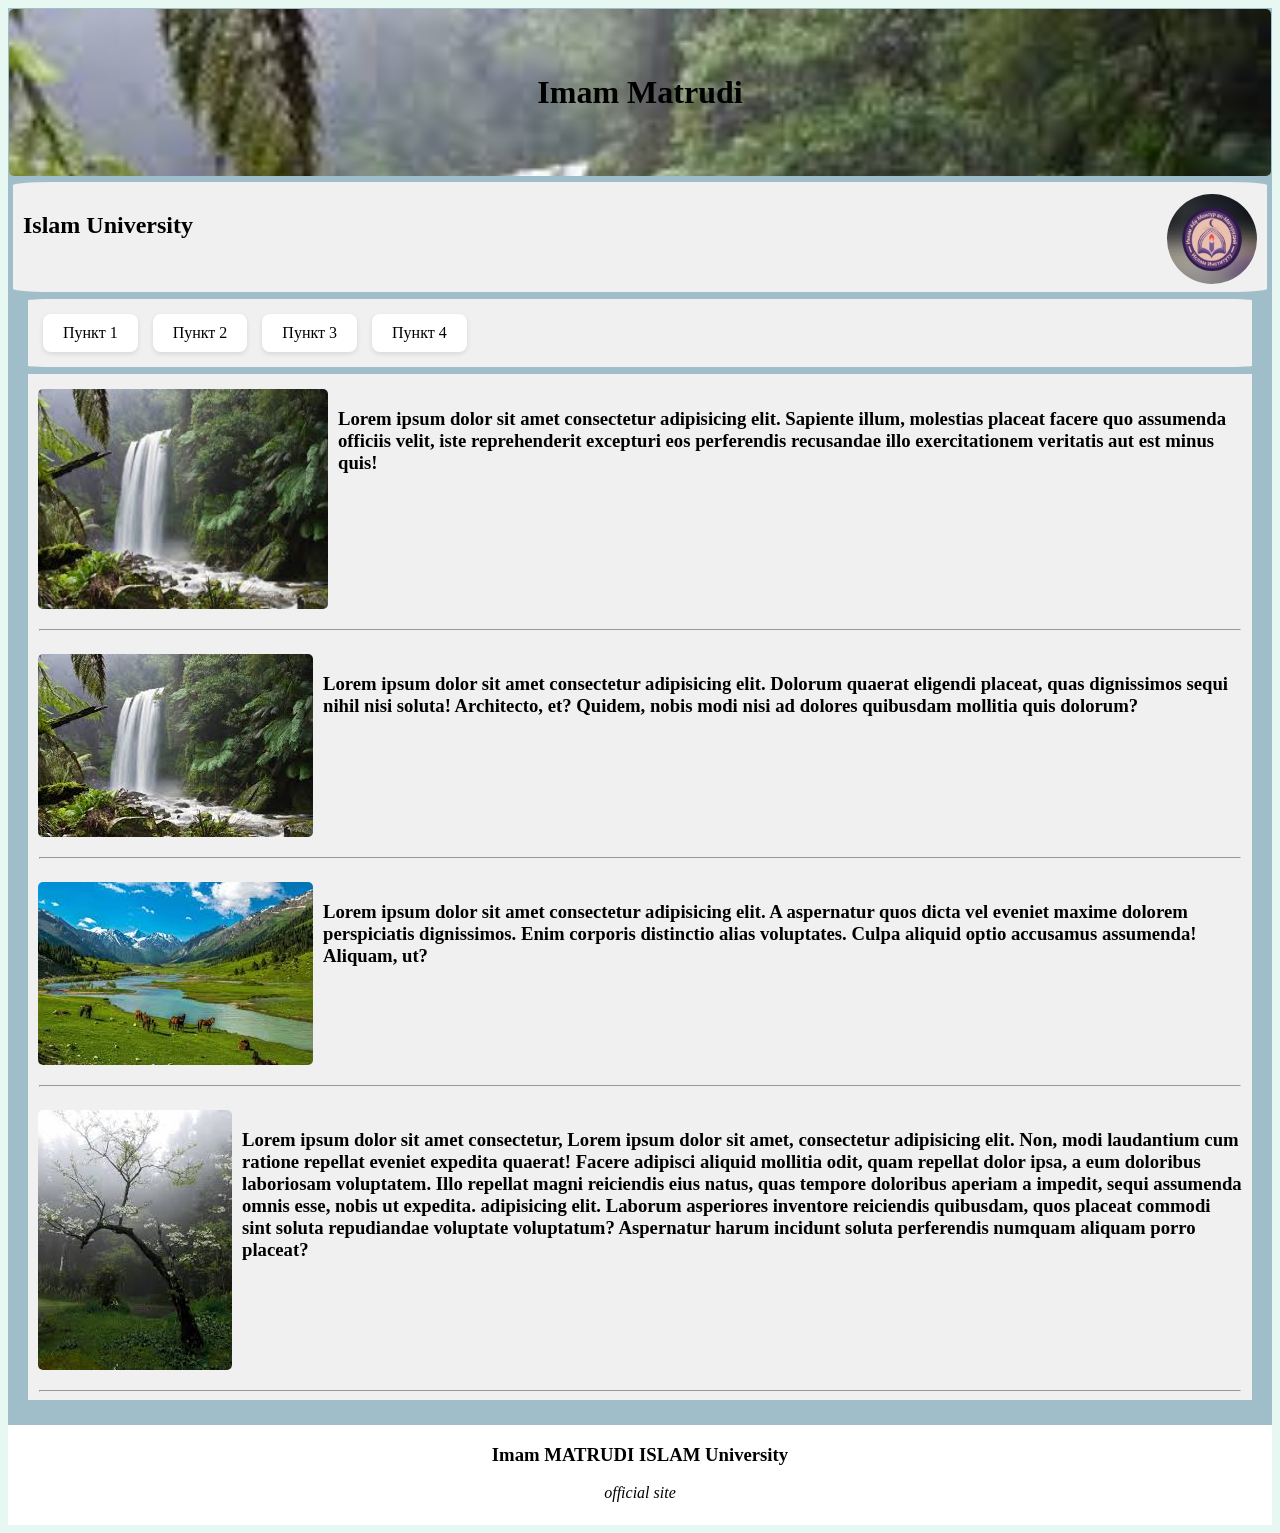
<file: index.html>
<!DOCTYPE html>
<html lang="en">
<head>
    <meta charset="UTF-8">
    <meta http-equiv="X-UA-Compatible" content="IE=edge">
    <meta name="viewport" content="width=device-width, initial-scale=1.0">
    <title>Islam University</title>
    <link rel="stylesheet" href="index.css">
    <link rel="icon" type="image/x-icon" href="logotip.jpeg">
    <!-- <link rel="stylesheet" href="glavnaya.js"> -->
</head>
<body>
  <div class="div-container">
    <div class="div-saytnomi">
      <h1>Imam Matrudi</h1>
      <!-- <img src="logotip.jpeg" alt="logo"> -->
    </div>
    <div class="div-saytnomi2">
      <h2>Islam University</h2>
      <img src="logotip.jpeg" alt="">
    </div>
    <div class="menu-container">
      <div class="menu-items" id="menu">
        <div class="item"><a href="index.html">Пункт 1</a></div>
        <div class="item"><a target="_blank" href="2chi.html">Пункт 2</a></div>
        <div class="item"><a target="_blank" href="">Пункт 3</a></div>
        <div class="item"><a target="_blank" href="">Пункт 4</a></div>
        <!-- <div class="item">Пункт 5</div> -->
        <!-- <div class="item">Пункт 6</div> -->
        <!-- <div class="item">Пункт 7</div> -->
        <!-- <div class="item">Пункт 8</div> -->
          <script>
              const slider = document.getElementById('menu');
            let isDown = false;
            let startX;
            let scrollLeft;

            slider.addEventListener('mousedown', (e) => {
              isDown = true;
            slider.classList.add('active');
              startX = e.pageX - slider.offsetLeft;
              scrollLeft = slider.scrollLeft;
            });

            slider.addEventListener('mouseleave', () => {
              isDown = false;
            });

            slider.addEventListener('mouseup', () => {
              isDown = false;
            });

            slider.addEventListener('mousemove', (e) => {
              if (!isDown) return;
              e.preventDefault();
            const x = e.pageX - slider.offsetLeft;
            const walk = (x - startX) * 2; // Множитель скорости прокрутки
            slider.scrollLeft = scrollLeft - walk;
            });
          </script>
        
      </div>

    </div>
    <div class="sahifa">
        
      <div class="slaydli-surat">
        <img class="mySlides" src="1.jpg" style="width: 290px; height: 220px;">
        <img class="mySlides" src="2.jpg" style="width:290px" height="220px">
        <img class="mySlides" src="3.jpg" style="width:290px" height="220px">
        <h3>Lorem ipsum dolor sit amet consectetur adipisicing elit. Sapiente illum, molestias placeat facere quo assumenda officiis velit, iste reprehenderit excepturi eos perferendis recusandae illo exercitationem veritatis aut est minus quis!</h3>
      </div>
      <br><hr>
      <script>
      var myIndex = 0;
      carousel();
      
      function carousel() {
        var i;
        var x = document.getElementsByClassName("mySlides");
        for (i = 0; i < x.length; i++) {
          x[i].style.display = "none";  
        }
        myIndex++;
        if (myIndex > x.length) {myIndex = 1}    
        x[myIndex-1].style.display = "block";  
        setTimeout(carousel, 2000); // Change image every 2 seconds
      }
      </script>

        <!--  -->
        <div class="div-malumot1">
          <img src="1.jpg" alt="">
          <h3>Lorem ipsum dolor sit amet consectetur adipisicing elit. Dolorum quaerat eligendi placeat, quas dignissimos sequi nihil nisi soluta! Architecto, et? Quidem, nobis modi nisi ad dolores quibusdam mollitia quis dolorum?</h3>
        </div>
        <br><hr>
        <div class="div-malumot2">
          <img src="2.jpg" alt="">
          <h3>Lorem ipsum dolor sit amet consectetur adipisicing elit. A aspernatur quos dicta vel eveniet maxime dolorem perspiciatis dignissimos. Enim corporis distinctio alias voluptates. Culpa aliquid optio accusamus assumenda! Aliquam, ut?</h3>
        </div>
        <br><hr>
        <div class="div-malumot3">
          <img src="3.jpg" alt="">
          <h3>Lorem ipsum dolor sit amet consectetur, Lorem ipsum dolor sit amet, consectetur adipisicing elit. Non, modi laudantium cum ratione repellat eveniet expedita quaerat! Facere adipisci aliquid mollitia odit, quam repellat dolor ipsa, a eum doloribus laboriosam voluptatem. Illo repellat magni reiciendis eius natus, quas tempore doloribus aperiam a impedit, sequi assumenda omnis esse, nobis ut expedita. adipisicing elit. Laborum asperiores inventore reiciendis quibusdam, quos placeat commodi sint soluta repudiandae voluptate voluptatum? Aspernatur harum incidunt soluta perferendis numquam aliquam porro placeat?</h3>
        </div>
        <br><hr>
    </div>

    <div id="tugash-qismi">
        <h3>Imam MATRUDI ISLAM University</h3>
        <i>official site</i>
    </div>

  </div>
</body>

</html>
</file>
<file: index.css>
/* *{
  margin: 0%;
  padding: 0%;
} */

body {
  box-sizing: border-box;
  background-color: rgb(231, 247, 241);
}

body .div-container {
  background-color: rgb(160, 190, 202);
  display: grid;
}

body .div-container .div-saytnomi {
  /* background-color: aqua; */
  background-image: url(1.jpg);
  margin: 1px;
  padding: 55px;
  background-repeat: no-repeat;
  background-size: cover;
  /* border-radius: 3%; */
  border-radius: 5px;
}

body .div-container .div-saytnomi h1 {
  /* background-color: brown; */
  margin: 10px;
  text-align: center;
  color: black;
}

 body .div-container .div-saytnomi img {
  width: 60px;
  height: 60px;
  margin-left: -55px;
  background-repeat: no-repeat;
  background-size: cover;
} 

@media screen and (min-width:340px) and (max-width:357px) {
  body .div-container .div-saytnomi, .div-saytnomi2 {
    /* width: auto; */
    /* display: flex; */
    flex-wrap: wrap;
    /* margin-right: 5px; */
    /* margin-left: 5px; */
  }
}
/* sayt nomi tugadi */




/* 2 chi bolimi sayt nomini */
body .div-container .div-saytnomi2 {
  margin: 5px;
  padding: 10px;
  background-color: #f0f0f0;
  border-radius: 3%;
  height: 90px;
}

body .div-container .div-saytnomi2 h1 {
  display: inline-flex;
}

body .div-container .div-saytnomi2 img {
  width: 90px;
  height: 90px;
  float: right;
  margin-top: -65px;
  border-radius: 50%;
}





/* bosh meny qismi */
body .menu-container {
  overflow: hidden; /* Скрываем лишнее */
  background: #f0f0f0;
  cursor: grab; /* Курсор в виде руки */
  margin-left: 20px;
  margin-right: 20px;
  margin-top: 2px;
  margin-bottom: 5px;
  border-radius: 2%;
}

.menu-container:active {
  cursor: grabbing; /* Рука сжимается при клике */
}

.menu-items {
  display: flex;
  gap: 15px;
  padding: 15px;
  overflow-x: auto; /* Включаем прокрутку */
  white-space: nowrap;
  user-select: none; /* Чтобы текст не выделялся при перетаскивании */
  scrollbar-width: none; /* Прячем скроллбар в Firefox */
}

.menu-container .menu-items .item:hover {
  cursor: auto;
}

.menu-items::-webkit-scrollbar {
  display: none; /* Прячем скроллбар в Chrome/Safari */
}

.item {
  flex: 0 0 auto; /* Не дает пунктам сжиматься */
  padding: 10px 20px;
  background: #fff;
  border-radius: 8px;
  box-shadow: 0 2px 5px rgba(0,0,0,0.1);
}

.item a {
  color: black;
  text-decoration: none;
}





/* sayt sahifasi */

body .div-container .sahifa {
  background-color: #f0f0f0;
  margin-left: 20px;
  margin-right: 20px;
  margin-top: 2px;
  margin-bottom: 5px;
  /* padding: 8px; */
  /* height: 100px; */
}

body .div-container .sahifa h1 {
  margin: 25px;
}





/* bosh sahifa */

body .div-container .sahifa {
  flex-wrap: wrap;
  display: flex;
}

body .div-container .sahifa .div-malumot1 {
  float: left;
  margin-left: 10px;
  margin-right: 10px;
  margin-top: 15px;
  /* width: auto; */
  /* display: inline-block; */
}

body .div-container .sahifa .div-malumot1 img {
  float: left;
  margin-right: 10px;
  border-radius: 5px;
}

body .div-container .sahifa .div-malumot1 h3 {
  /* position: absolute; */
  /* float: right; */
  margin-left: 5px;
}

body .div-container .sahifa .div-malumot2 {
  float: left;
  margin-left: 10px;
  margin-right: 10px;
  margin-top: 15px;
  /* width: auto; */
}

body .div-container .sahifa .div-malumot2 img {
  float: left;
  margin-right: 10px;
 width: auto;
 border-radius: 5px;
}

body .div-container .sahifa .div-malumot2 h3 {
  /* position: absolute; */
  /* float: right; */
  margin-left: 5px;
}

body .div-container .sahifa .div-malumot3 {
  float: left;
  margin-left: 10px;
  margin-right: 10px;
  margin-top: 15px;
  /* width: auto; */
}

body .div-container .sahifa .div-malumot3 img {
  float: left;
  margin-right: 10px;
  width: auto;
  border-radius: 5px;
}

body .div-container .sahifa .div-malumot3 h3 {
  /* position: absolute; */
  /* float: right; */
  margin-left: 5px;
}

body .div-container .sahifa .slaydli-surat {
  float: left;
  margin-left: 10px;
  margin-right: 10px;
  margin-top: 15px;
  /* width: auto; */
}

body .div-container .sahifa .slaydli-surat img {
  float: left;
  margin-right: 10px;
  min-width: 240px;
}

body .div-container .sahifa .slaydli-surat .mySlides{
  border-radius: 5px;
}

body .div-container .sahifa .slaydli-surat h3 {
  /* position: absolute; */
  /* float: right; */
  margin-left: 5px;
}

hr {
  width: 98%;
  margin-top: 20px;
}


@media screen and (min-width:140px) and (max-width:457px) {
  body .div-container .sahifa .div-malumot1, .div-malumot2, .div-malumot3, .slaydli-surat {
    float: none;
    width: auto;
    display: flex;
    flex-wrap: wrap;
  }
}

.div-container #tugash-qismi {
  width: 100%;
  height: 100px;
  margin-top: 20px;
  background-color: #fff;
  flex-wrap: wrap;
}


.div-container #tugash-qismi h3 {
  text-align: center;
}

.div-container #tugash-qismi i {
  text-align: center;
  margin: auto;
  display: grid;
}
</file>
